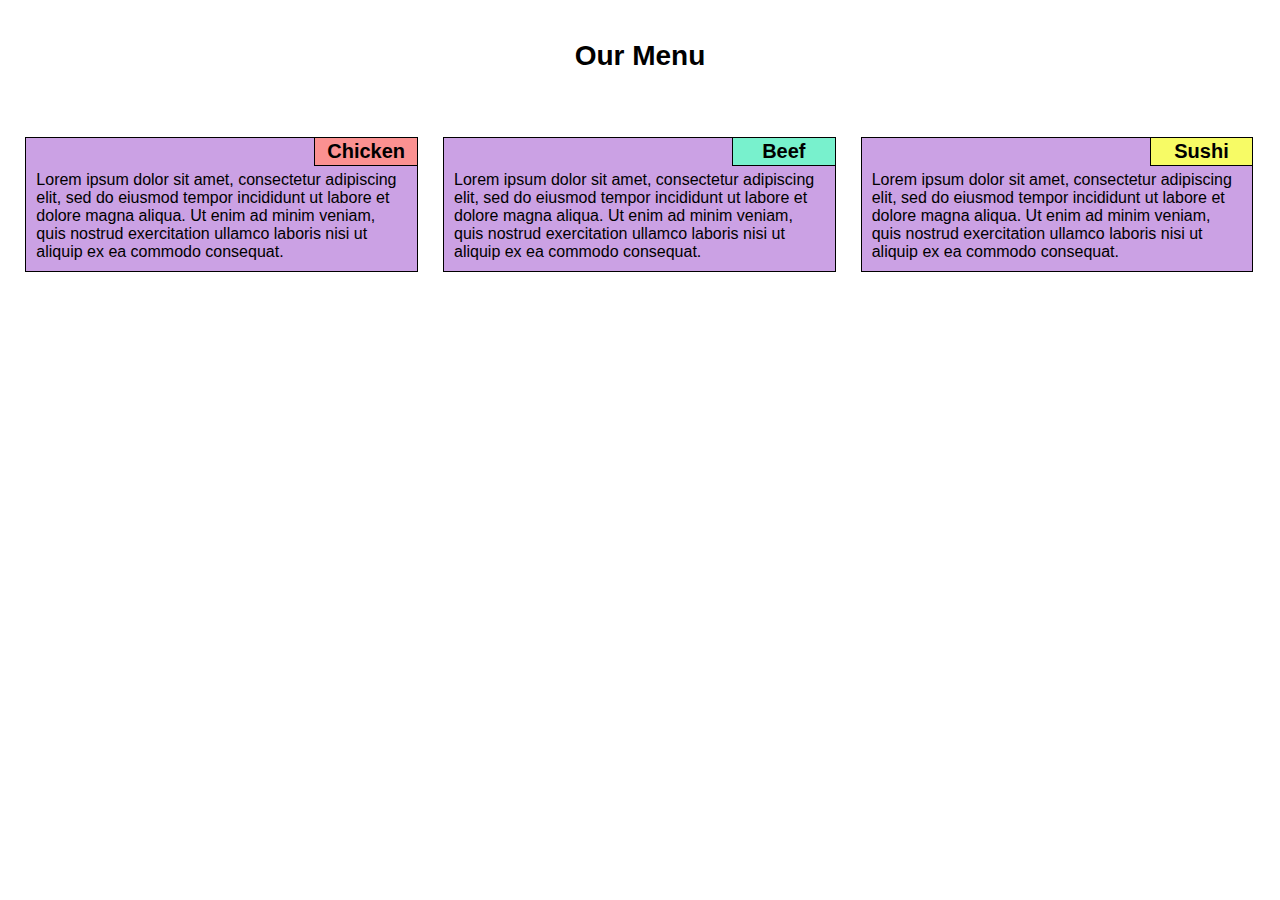
<file: module2-solution/index.html>
<!DOCTYPE html>
<html lang="en">
    <head>
        <meta charset="UTF-8">
        <meta name="viewport" content="width=device-width, initial-scale=1.0">
        <title>Assignment Solution for Module 2</title>
        <link rel="stylesheet" href="css/styles.css">
    </head>
    <body>

        <h1>
            Our Menu
        </h1>

        <div class="row">
            <section class="col-sm-12 col-md-6 col-lg-4">
                <h2 id="sectitle1">Chicken</h2>
                Lorem ipsum dolor sit amet, consectetur adipiscing elit, sed do eiusmod tempor incididunt ut labore et dolore magna aliqua. 
                Ut enim ad minim veniam, quis nostrud exercitation ullamco laboris nisi ut aliquip ex ea commodo consequat.
            </section>
            <section class="col-sm-12 col-md-6 col-lg-4">
                <h2 id="sectitle2">Beef</h2>
                Lorem ipsum dolor sit amet, consectetur adipiscing elit, sed do eiusmod tempor incididunt ut labore et dolore magna aliqua. 
                Ut enim ad minim veniam, quis nostrud exercitation ullamco laboris nisi ut aliquip ex ea commodo consequat.
            </section>        
            <section class="col-sm-12 col-md-12 col-lg-4">
                <h2 id="sectitle3">Sushi</h2>
                Lorem ipsum dolor sit amet, consectetur adipiscing elit, sed do eiusmod tempor incididunt ut labore et dolore magna aliqua. 
                Ut enim ad minim veniam, quis nostrud exercitation ullamco laboris nisi ut aliquip ex ea commodo consequat. 
            </section>
        </div>

    </body>
</html>
</file>
<file: module2-solution/css/styles.css>
* {
    box-sizing: border-box;
    font-family: Arial, Helvetica, sans-serif;
}
body {
    margin: 0px;
    padding: 0px;
}

.row{
    margin: 1%;
}

h1 {
    font-size: 175%;
    margin:40px;
    text-align: center;
}

h2 {
    position: relative;
    top: 0px;
    right: 0px;
    padding: 2px;
    margin-top: -11px;
    margin-right: -11px;
    margin-left: 75%;
    margin-bottom: 5px;
    font-size: 125%;
    border: 1px solid black;
    text-align: center;

}

#sectitle1 {   
    background-color: #FB9191;
}

#sectitle2 {  
    background-color: #78F1CD;
}

#sectitle3 {
    background-color: #F7FB65;
}

section {
    background-color: #CBA1E4;
    padding: 10px;
    position: relative;
    border: 1px solid black;
    margin-left: 1%;
    margin-right: 1%;
    margin-top: 2%;
    margin-bottom: 1%;
}

@media(min-width: 992px) {
    .col-lg-4 {
        width:31.3%;
        float:left;
    }

}

@media(min-width: 768px) and (max-width: 991px) {
    .col-md-6 {
        float:left;
        width:48%;

    }
    .col-md-12 {
        float:left;
        width:98%;

    }
    
}

@media(max-width: 767px) {
    .col-sm-12 {
        float:left;
        width:98%;
    }

}
</file>
